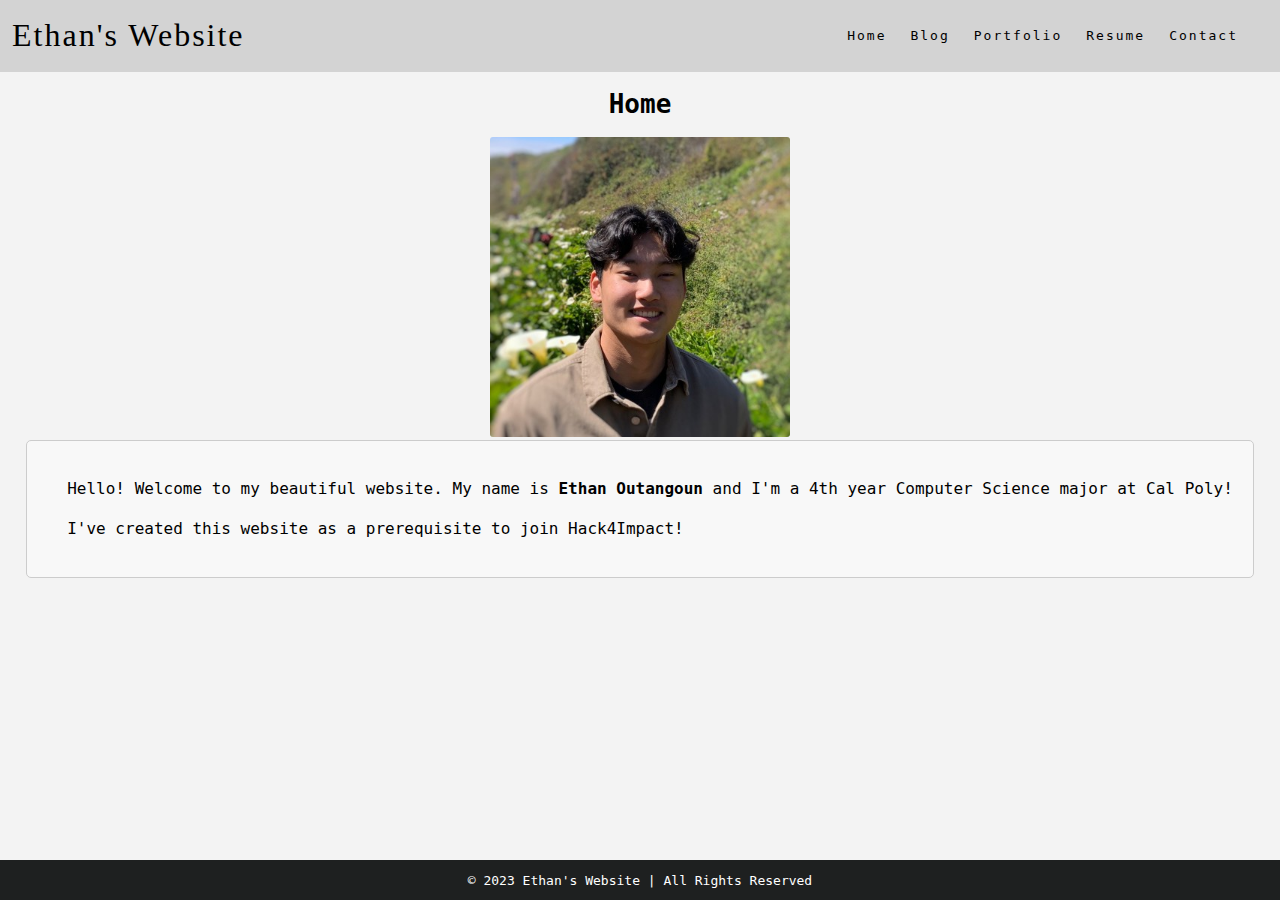
<file: index.html>
<!DOCTYPE html>
<html>
  <head>
    <title>Ethan's Website</title>
    <link rel="stylesheet" href="styles.css" />
  </head>

  <body>
    <nav class="navbar">
      <h1 class="logo"><a href="index.html">Ethan's Website</a></h1>
      <ul class="nav-list">
        <li><a href="index.html">Home</a></li>
        <li><a href="blog.html">Blog</a></li>
        <li><a href="portfolio.html">Portfolio</a></li>
        <li><a href="resume.html">Resume</a></li>
        <li><a href="contact.html">Contact</a></li>
      </ul>
    </nav>
    <main>
      <h1 class="logo">Home</h1>
      <div class="about-image">
        <img src="pfp.jpg" alt="profile picture" />
      </div>
      <div class="about">
        <div class="about-image"></div>
        <div class="about-text">
          <p>
            Hello! Welcome to my beautiful website. My name is
            <strong>Ethan Outangoun</strong>
            and I'm a 4th year Computer Science major at Cal Poly!
          </p>
          <p>
            I've created this website as a prerequisite to join Hack4Impact!
          </p>
        </div>
      </div>
    </main>
    <footer class="footer">
      © 2023 Ethan's Website | All Rights Reserved
    </footer>
  </body>
</html>
</file>
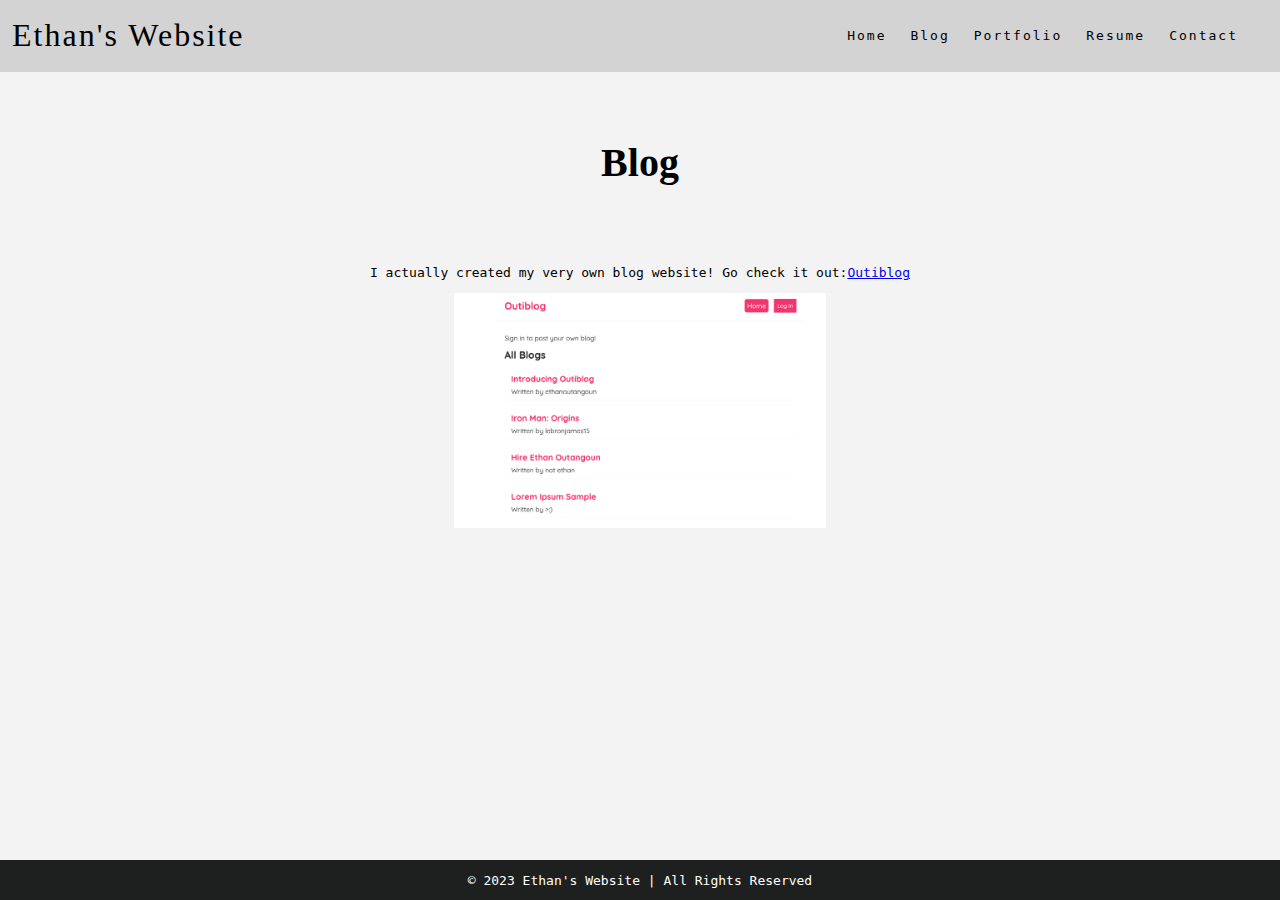
<file: blog.html>
<!DOCTYPE html>
<html>
  <head>
    <title>Ethan's Website</title>
    <link rel="stylesheet" href="styles.css" />
  </head>

  <body>
    <nav class="navbar">
      <h1 class="logo"><a href="index.html">Ethan's Website</a></h1>
      <ul class="nav-list">
        <li><a href="index.html">Home</a></li>
        <li><a href="blog.html">Blog</a></li>
        <li><a href="portfolio.html">Portfolio</a></li>
        <li><a href="resume.html">Resume</a></li>
        <li><a href="contact.html">Contact</a></li>
      </ul>
    </nav>
    <main>
      <h1 class="page-title">
        <p>Blog</p>
      </h1>
      <div class="more-blogs">
        <p>I actually created my very own blog website! Go check it out:</p>
        <a href="https://outiblog.vercel.app/">Outiblog</a>
      </div>
      <img src="outiblog.png" alt="picture of outiblog" class="outiblog-pic" />
    </main>
    <footer class="footer">© 2023 Ethan's Website | All Rights Reserved</footer>
  </body>
</html>
</file>
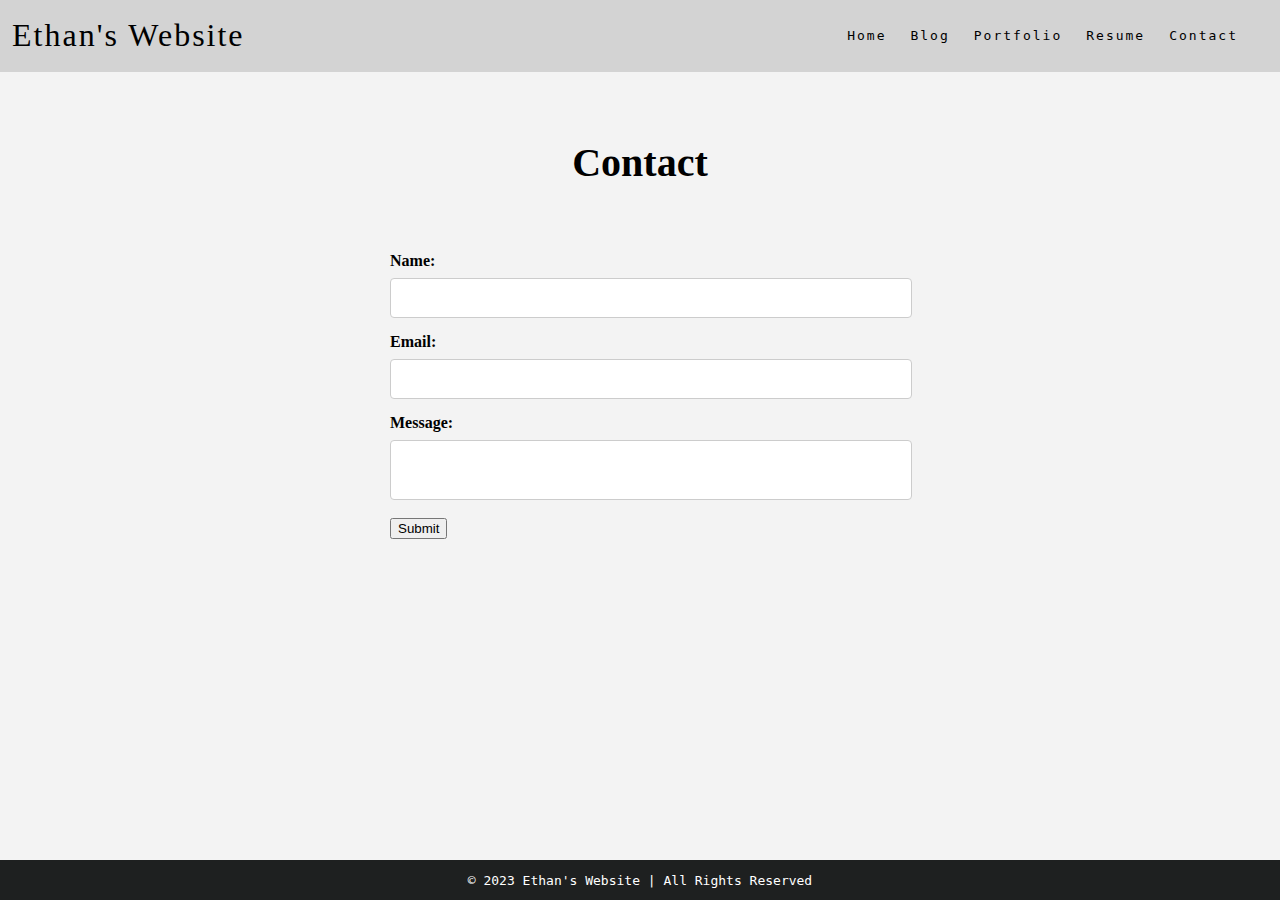
<file: contact.html>
<!DOCTYPE html>
<html>
  <head>
    <title>Ethan's Website</title>
    <link rel="stylesheet" href="styles.css" />
  </head>

  <body>
    <nav class="navbar">
      <h1 class="logo"><a href="index.html">Ethan's Website</a></h1>
      <ul class="nav-list">
        <li><a href="index.html">Home</a></li>
        <li><a href="blog.html">Blog</a></li>
        <li><a href="portfolio.html">Portfolio</a></li>
        <li><a href="resume.html">Resume</a></li>
        <li><a href="contact.html">Contact</a></li>
      </ul>
    </nav>
    <main>
      <h1 class="page-title">
        <p>Contact</p>
      </h1>
      <form id="contact-form">
        <label for="name">Name:</label>
        <input type="text" id="name" name="name" required>
        
        <label for="email">Email:</label>
        <input type="email" id="email" name="email" required>
        
        <label for="message">Message:</label>
        <textarea id="message" name="message" required></textarea>
        
        <input type="submit" value="Submit">
      </form>
      
    </main>
    <footer class="footer">© 2023 Ethan's Website | All Rights Reserved</footer>
  </body>
</html>
</file>
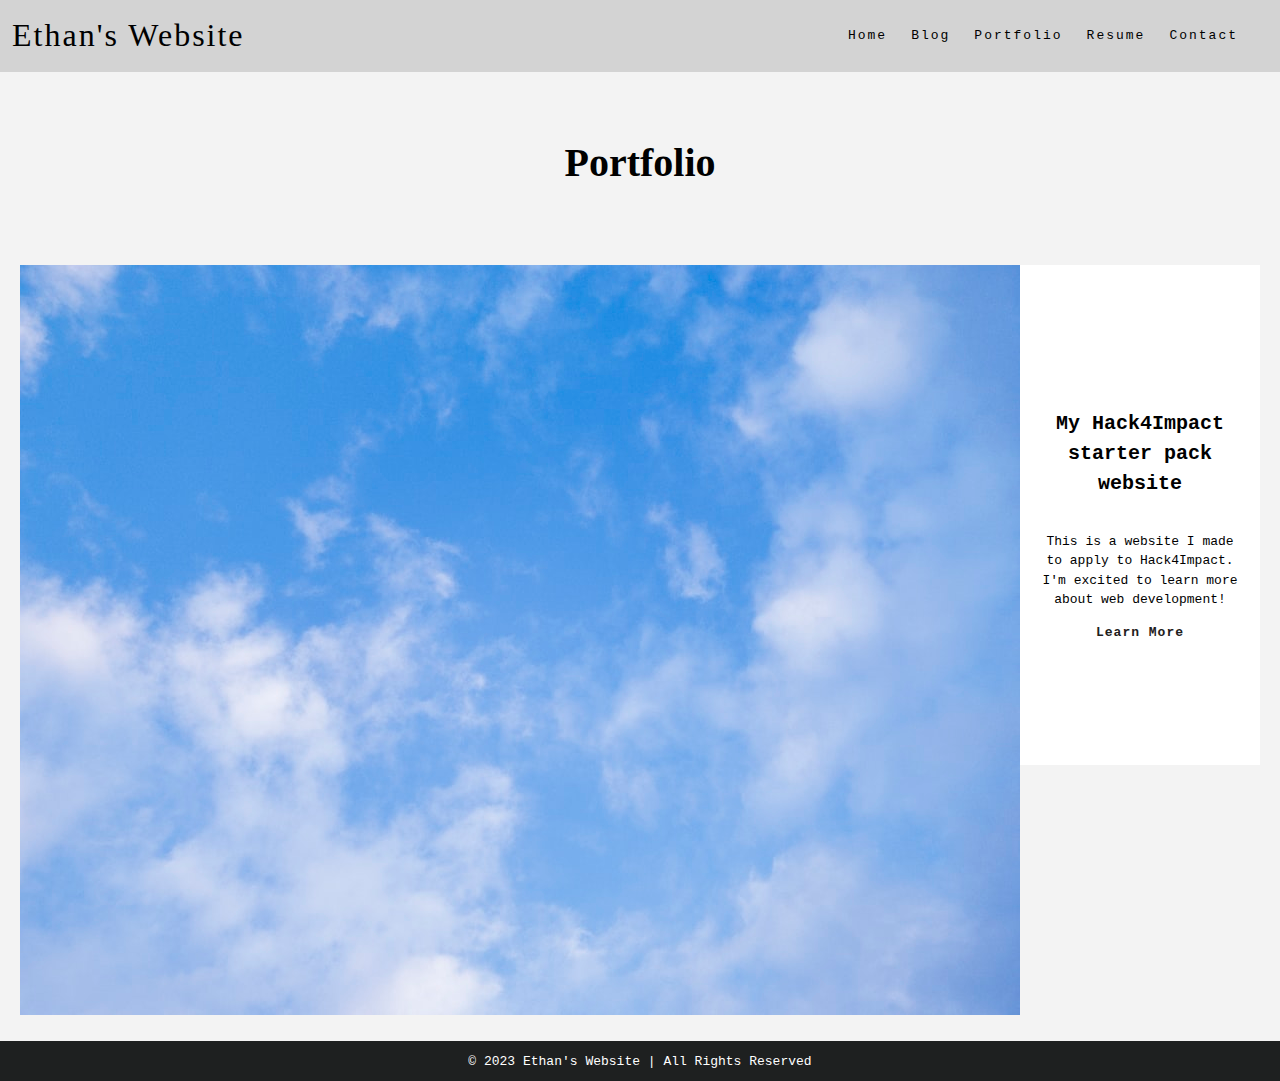
<file: portfolio.html>
<!DOCTYPE html>
<html>
  <head>
    <title>Ethan's Website</title>
    <link rel="stylesheet" href="styles.css" />
  </head>

  <body>
    <nav class="navbar">
      <h1 class="logo"><a href="index.html">Ethan's Website</a></h1>
      <ul class="nav-list">
        <li><a href="index.html">Home</a></li>
        <li><a href="blog.html">Blog</a></li>
        <li><a href="portfolio.html">Portfolio</a></li>
        <li><a href="resume.html">Resume</a></li>
        <li><a href="contact.html">Contact</a></li>
      </ul>
    </nav>
    <main>
      <h1 class="page-title">
        <p>Portfolio</p>
      </h1>
      <div class="project">
        <img src="sky.jpg" alt="profile picture" />
        <div class="project-details">
          <p class="project-name">My Hack4Impact starter pack website</p>
          <p class="project-description"> 
            This is a website I made to apply to Hack4Impact. I'm excited to learn more about web development!
          </p>

          <a href="index.html">Learn More</a>
        </div>
      </div>
    </main>
    <footer class="footer">© 2023 Ethan's Website | All Rights Reserved</footer>
  </body>
</html>
</file>
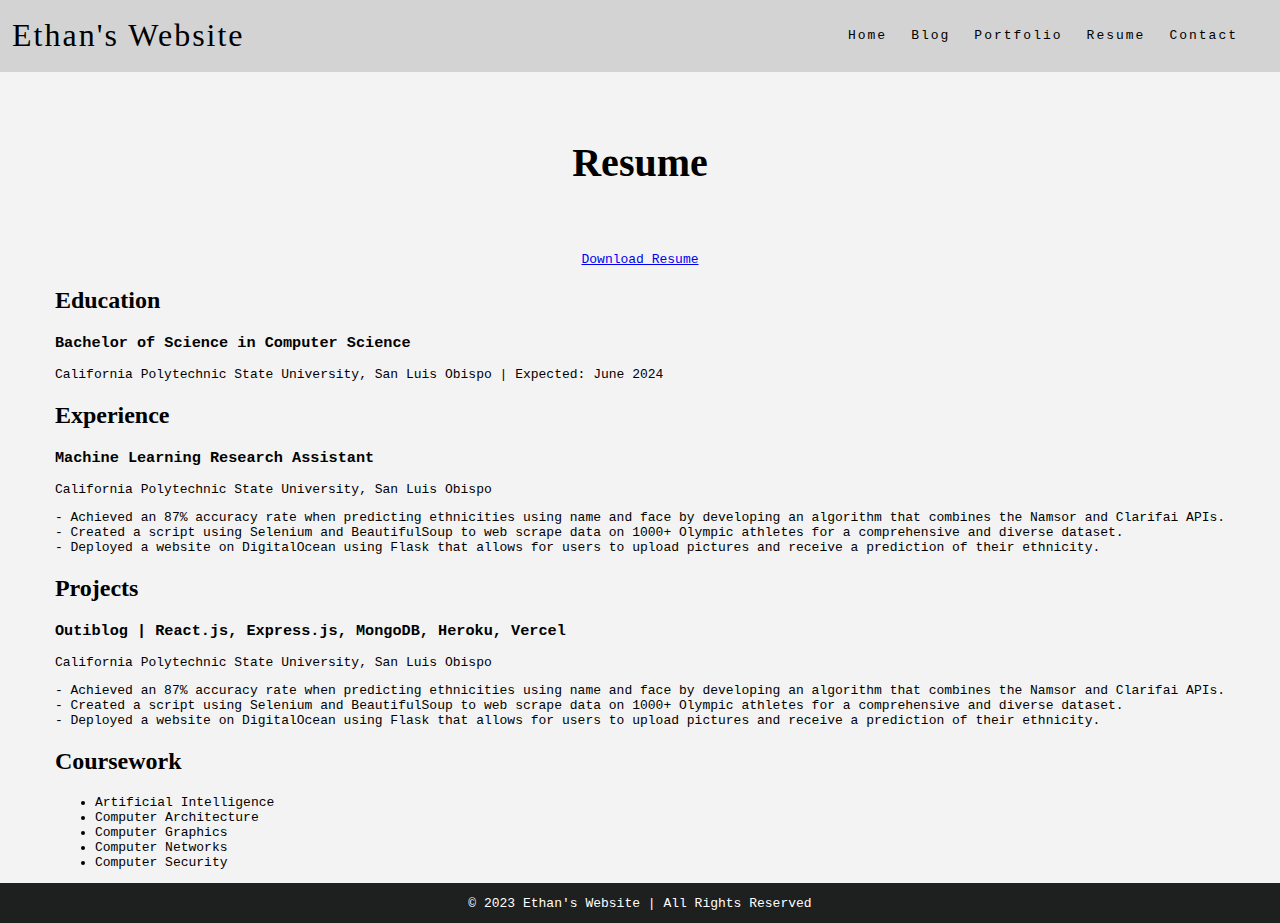
<file: resume.html>
<!DOCTYPE html>
<html>
  <head>
    <title>Ethan's Website</title>
    <link rel="stylesheet" href="styles.css" />
  </head>

  <body>
    <nav class="navbar">
      <h1 class="logo"><a href="index.html">Ethan's Website</a></h1>
      <ul class="nav-list">
        <li><a href="index.html">Home</a></li>
        <li><a href="blog.html">Blog</a></li>
        <li><a href="portfolio.html">Portfolio</a></li>
        <li><a href="resume.html">Resume</a></li>
        <li><a href="contact.html">Contact</a></li>
      </ul>
    </nav>
    <main>
      <h1 class="page-title">
        <p>Resume</p>
      </h1>
      <a href="resume.pdf" download >Download Resume</a>
      <div class="resume">
        <section class="section">
          <h2 class="section-title">Education</h2>
            <div class="entry">
              <h3 class="entry-title">Bachelor of Science in Computer Science</h3>
              <p class="entry-info">California Polytechnic State University, San Luis Obispo | Expected: June 2024</p>
            </div>
        </section>


        <section class="section">
          <h2 class="section-title">Experience</h2>
            <div class="entry">
              <h3 class="entry-title">Machine Learning Research Assistant</h3>
              <p class="entry-info">California Polytechnic State University, San Luis Obispo</p>
              <p class="entry-description">- Achieved an 87% accuracy rate when predicting ethnicities using name and face by developing an algorithm that combines the Namsor and Clarifai APIs.
                <br>- Created a script using Selenium and BeautifulSoup to web scrape data on 1000+ Olympic athletes for a comprehensive and diverse dataset.
                <br>- Deployed a website on DigitalOcean using Flask that allows for users to upload pictures and receive a prediction of their ethnicity.

              
              </p>
            </div>
        </section>


        <section class="section">
          <h2 class="section-title">Projects</h2>
            <div class="entry">
              <h3 class="entry-title">Outiblog | React.js, Express.js, MongoDB, Heroku, Vercel</h3>
              <p class="entry-info">California Polytechnic State University, San Luis Obispo</p>
              <p class="entry-description">- Achieved an 87% accuracy rate when predicting ethnicities using name and face by developing an algorithm that combines the Namsor and Clarifai APIs.
                <br>- Created a script using Selenium and BeautifulSoup to web scrape data on 1000+ Olympic athletes for a comprehensive and diverse dataset.
                <br>- Deployed a website on DigitalOcean using Flask that allows for users to upload pictures and receive a prediction of their ethnicity.

              
              </p>
            </div>
        </section>

        <section class="section">
          <h2 class="section-title">Coursework</h2>
            <div class="entry">
              <h3 class="entry-title"></h3>
                <ul class="course-list">
                  <li>Artificial Intelligence</li>
                  <li>Computer Architecture</li>
                  <li>Computer Graphics</li>
                  <li>Computer Networks</li>
                  <li>Computer Security</li>

                </ul>
              
              </p>
            </div>
        </section>


      
       
      </div>
    </main>
    <footer class="footer">© 2023 Ethan's Website | All Rights Reserved</footer>
  </body>
</html>
</file>
<file: styles.css>
:root {
    /* variables */
    --cg-black: rgb(30, 32, 32);
    --cg-blue: rgb(36, 94, 255);
    --cg-grey: rgb(243, 243, 243);
    --cg-white: rgb(255, 255, 255);
  }
  
  html {
    height: 100%;
  }
  
  body {
    background: var(--cg-grey);
    position: relative;
    min-height: 100vh;
    padding: 0;
    margin: 0;
    font-family: monospace;
  }
  
  /* CSS for navigation */
  
  .navbar {
    position: -webkit-sticky;
    position: sticky;
    top: 0;
    width: 100%;
    height: 7%;
    z-index: 10;
  
    display: flex;
    justify-content: space-between;
    align-items: center;
    text-align: center;
  
    background-color:lightgray;
    color: var(--cg-white);
    padding: 0px 0px;
  
    /* Debug border */
    /* border: solid red; */
  }
  
  .nav-list {
    display: flex;
    flex-direction: row;
    position: relative;
    right: 30px;
    list-style: none;
  
    /* Debug border */
    /* border: solid blue; */
  }
  
  .navbar a {
    color: rgb(0, 0, 0);
    font-weight: normal;
    margin: 0 12px;
    text-decoration: none;
    letter-spacing: 2px;
  
    font-family: monospace;
  }
  
  .navbar a:hover {
    color: var(--cg-blue);
    text-decoration: underline;
  }
  
  .navbar a:active {
    color: var(--cg-blue);
  }
  
  .logo a {
    font-family: Georgia;
  }
  
  .logo a:hover {
    text-decoration: None;
  }
  
  main {
    padding: 0 20px 40px 20px;
    display: flex;
    flex-direction: column;
    justify-content: center;
    align-items: center;
  }
  
  .page-title {
    display: flex;
    justify-content: center;
    font-size: 40px;
    font-family: Georgia;
  }
  
  /* CSS for portfolio grid */
  
  .project {
    display: flex;
    flex-direction: row;
    max-width: 100%;
    margin: 1em 0 2em 0;
  
    /* Debug border */
    /* border: 2px solid blue; */
  }
  
  .item-link {
    width: 70%;
  
    /* Debug border */
    /* border: 2px solid red; */
  }
  
  .project-image {
    object-fit: cover;
    width: 100%;
    height: 500px;
    flex-basis: 50px;
    flex-grow: 2;
  
    /* Debug border */
    /* border: 2px solid black; */
  }
  
  .project-details {
    display: flex;
    background-color: var(--cg-white);
    width: 30%;
    height: 500px;
    flex-shrink: 1;
    padding: 0 20px;
    margin: 0px;
    line-height: 1.5;
    overflow: scroll;
  
    flex-direction: column;
    text-align: center;
    justify-content: center;
  
    /* Debug border */
    /* border: 2px solid green; */
  }
  
  .project-details a {
    color: var(--cg-black);
    text-decoration: none;
    font-weight: bold;
    letter-spacing: 1px;
  }
  
  .project-details a:hover {
    color: var(--cg-blue);
    text-decoration: underline;
  }
  
  .project-details {
    font-weight: lighter;
  }
  
  .project-name {
    font-weight: bold;
    font-size: 20px;
  }
  
  /* CSS for home page */
  
  .about {
    display: flex;
    align-items: center;
    justify-content: space-between;
    padding: 20px;
    background-color: #f8f8f8;
    border: 1px solid #ccc;
    border-radius: 5px;
    /* box-shadow: 0 0 10px rgba(0, 0, 0, 0.1); */
  }
  
  .about-image img {
    max-width: 300px;
    border-radius: 3px;
    /* box-shadow: 0 0 10px rgba(0, 0, 0, 0.2); */
  }
  
  .about-text {
    flex: 1;
    margin-left: 20px;
  }
  
  .about-text h2 {
    font-size: 24px;
    margin-bottom: 10px;
  }
  
  .about-text p {
    font-size: 16px;
    line-height: 1.5;
  }
  
  /* CSS for resume page */
  
  .button {
    background-color: var(--cg-black);
    border: none;
    color: var(--cg-white);
  
    font-family: monospace;
  
    padding: 5px 7px;
    text-align: center;
  
    border-radius: 2px;
  }
  
  .button:hover {
    background-color: var(--cg-blue);
  }
  
  .resume h2 {
    font-family: Georgia;
  }
  
  /* CSS for contact form */
  
  label {
    display: block;
    margin-bottom: 8px;
    font-family: Georgia;
    font-weight: bold;
  }
  
  input[type="text"],
  input[type="email"],
  textarea {
    width: 100%;
    padding: 10px;
    margin-bottom: 15px;
    border: 1px solid #ccc;
    border-radius: 4px;
    font-size: 16px;
    resize: none;
  }
  
  /* Add some spacing to the form */
  form {
    width: 500px;
    margin: 0 auto;
  }
  
  /* CSS for footer */
  
  .footer {
    display: flex;
    justify-content: center;
    align-items: center;
    background-color: var(--cg-black);
    color: var(--cg-white);
    position: absolute;
    bottom: 0;
    width: 100%;
    height: 2.5rem;
  }

  .outiblog-pic {
    width: 30%;
    height: 30%;
  }


  .more-blogs{
    display: flex;
    align-items: center;
  }
</file>
